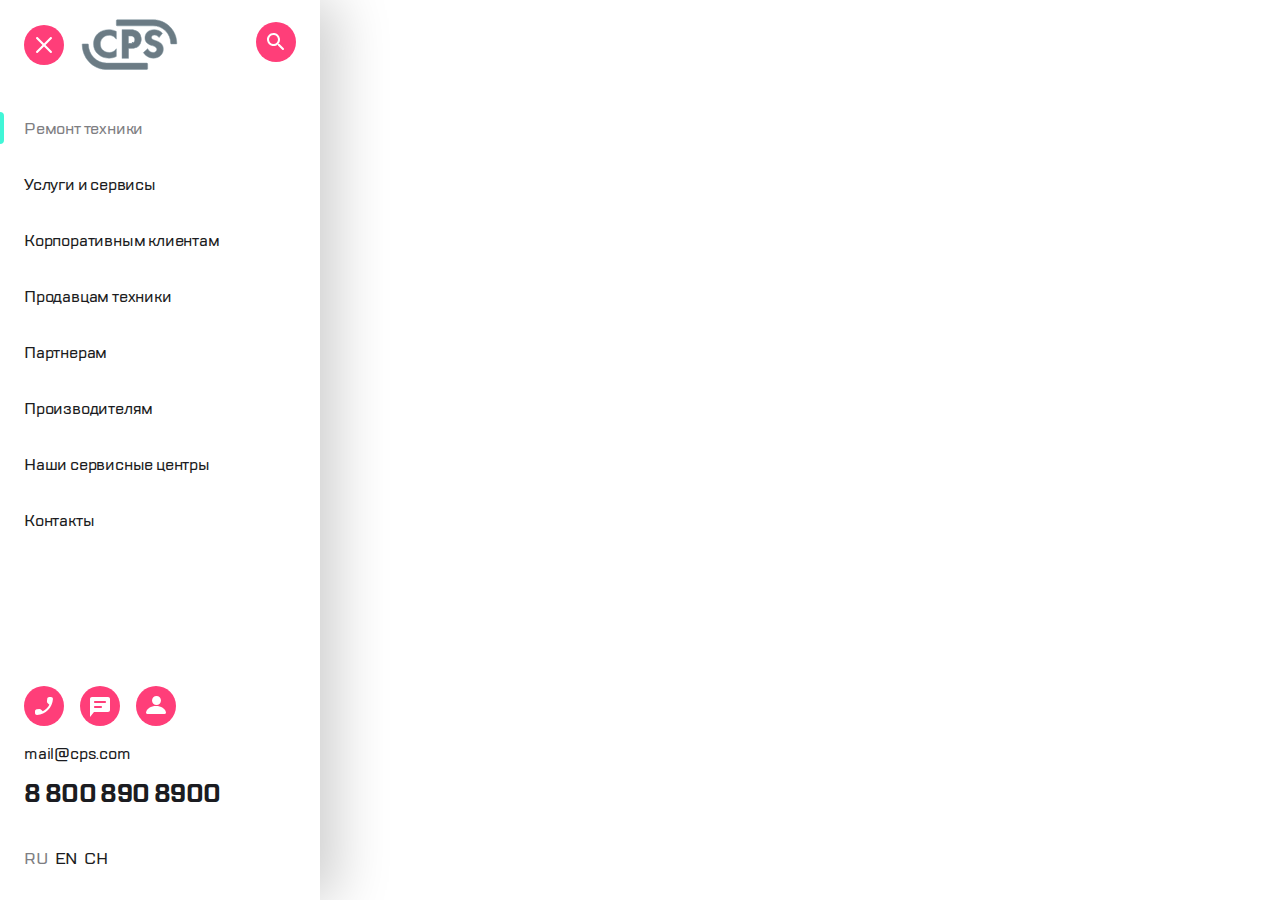
<file: index.html>
<!DOCTYPE html>
<html lang="ru">
<head>
    <meta charset="UTF-8">
    <meta name="viewport" content="width=device-width, initial-scale=1.0">
    <title>Макет 1.4 Ким</title>
    <link rel="stylesheet" href="css/normalize.css">
    <link rel="stylesheet" href="css/style.css">
</head>
<body>
    <div class="burger-open">
        <div class="burger-open__content">
            <div class="burger-open__header">
                <div class="burger-open__header-left">
                    <button class="icon">
                        <img src="assets/icon/burger.svg" alt="Закрыть меню">
                    </button>
                    <img class="logo" src="assets/icon/Group.svg" alt="Логотип">
                </div>
                <div class="burger-open__header-right">
                    <button class="icon">
                        <img src="assets/icon/search.svg" alt="Поиск">
                    </button>
                </div>
            </div>
            <div class="burger-open__body">
                <ul class="burger-open__links">
                <li class="burger-open__link burger-open__link_active">
                    <a href="#">Ремонт техники</a>
                </li>
                <li class="burger-open__link">
                    <a href="#">Услуги и сервисы</a>
                </li>
                <li class="burger-open__link">
                    <a href="#">Корпоративным клиентам</a>
                </li>
                <li class="burger-open__link">
                    <a href="#">Продавцам техники</a>
                </li>
                <li class="burger-open__link">
                    <a href="#">Партнерам</a>
                </li>
                <li class="burger-open__link">
                    <a href="#">Производителям</a>
                </li>
                <li class="burger-open__link">
                    <a href="#">Наши сервисные центры</a>
                </li>
                <li class="burger-open__link">
                    <a href="#">Контакты</a>
                </li>
                </ul>
                <div class="burger-open__info">
            <ul class="burger-open__buttons">
                <li class="icon">
                    <button>
                       <img src="assets/icon/chat copy.svg" alt="Заказать звонок">
                    </button>
                </li>
                <li class="icon">
                    <button>
                       <img src="assets/icon/chat.svg" alt="Обратная связь">
                    </button>
                </li>
                <li class="icon">
                    <button>
                       <img src="assets/icon/profile.svg" alt="Вход в личный кабинет">
                    </button>
                </li>
            </ul>
            <div class="burger-open__email">mail@cps.com</div>
            <div class="burger-open__phone">8 800 890 8900</div>
            <ul class="burger-open__lang">
                <li>
                    <button class="burger-open__lang-item burger-open__lang-item_active">RU</button>
                </li>
                <li>
                    <button class="burger-open__lang-item">EN</button>
                </li>
                <li>
                    <button class="burger-open__lang-item">CH</button>
                </li>
            </ul>
                </div>
            </div>
        </div> 
    </div>
</body>
</html>
</file>
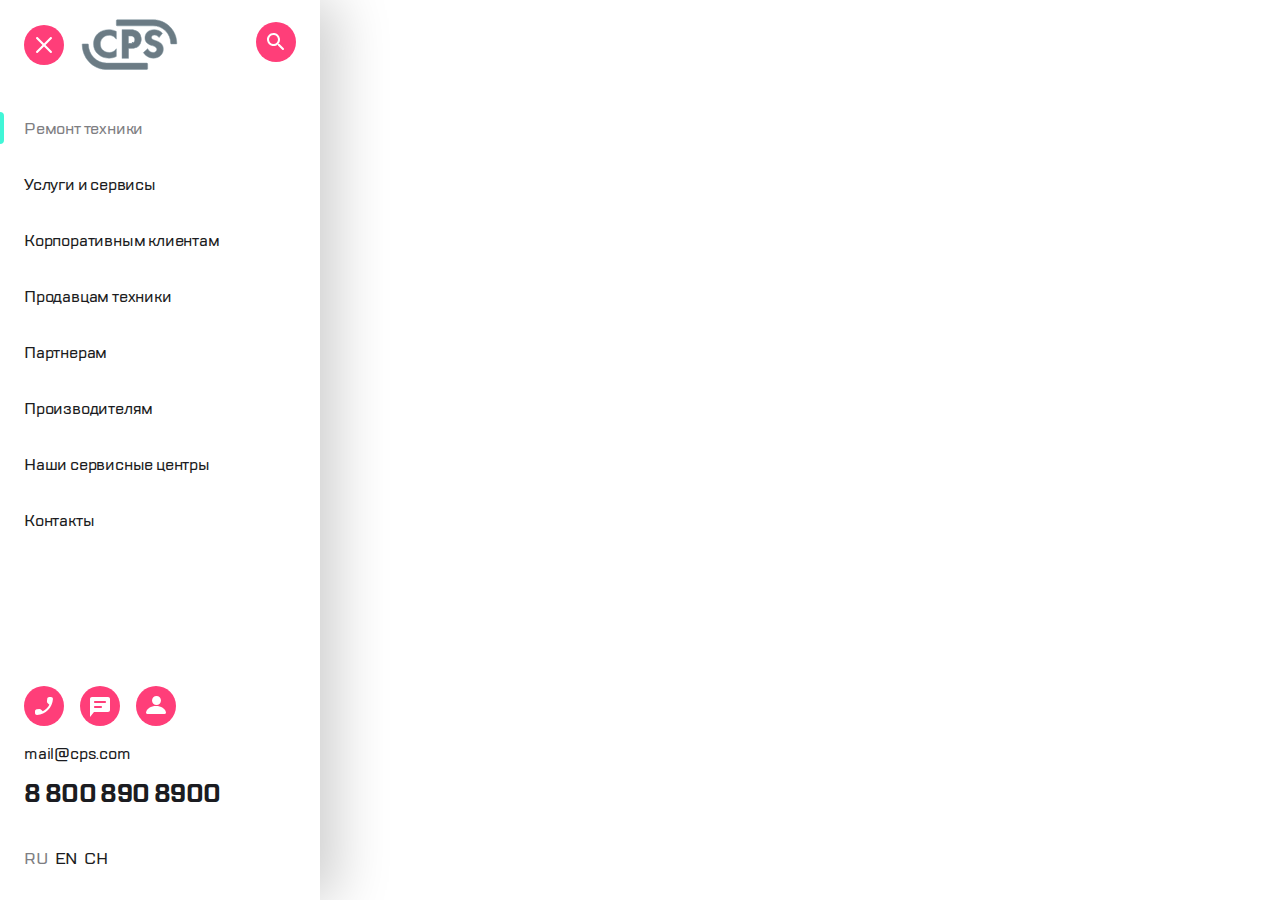
<file: html/index.html>
<!DOCTYPE html>
<html lang="ru">
<head>
    <meta charset="UTF-8">
    <meta name="viewport" content="width=device-width, initial-scale=1.0">
    <title>Макет 1.4 Ким</title>
    <link rel="stylesheet" href="../css/normalize.css">
    <link rel="stylesheet" href="../css/style.css">
</head>
<body>
    <div class="burger-open">
        <div class="burger-open__content">
            <div class="burger-open__header">
                <div class="burger-open__header-left">
                    <button class="icon">
                        <img src="../assets/icon/burger.svg" alt="Закрыть меню">
                    </button>
                    <img class="logo" src="../assets/icon/Group.svg" alt="Логотип">
                </div>
                <div class="burger-open__header-right">
                    <button class="icon">
                        <img src="../assets/icon/search.svg" alt="Поиск">
                    </button>
                </div>
            </div>
            <div class="burger-open__body">
                <ul class="burger-open__links">
                <li class="burger-open__link burger-open__link_active">
                    <a href="#">Ремонт техники</a>
                </li>
                <li class="burger-open__link">
                    <a href="#">Услуги и сервисы</a>
                </li>
                <li class="burger-open__link">
                    <a href="#">Корпоративным клиентам</a>
                </li>
                <li class="burger-open__link">
                    <a href="#">Продавцам техники</a>
                </li>
                <li class="burger-open__link">
                    <a href="#">Партнерам</a>
                </li>
                <li class="burger-open__link">
                    <a href="#">Производителям</a>
                </li>
                <li class="burger-open__link">
                    <a href="#">Наши сервисные центры</a>
                </li>
                <li class="burger-open__link">
                    <a href="#">Контакты</a>
                </li>
                </ul>
                <div class="burger-open__info">
            <ul class="burger-open__buttons">
                <li class="icon">
                    <button>
                       <img src="../assets/icon/chat copy.svg" alt="Заказать звонок">
                    </button>
                </li>
                <li class="icon">
                    <button>
                       <img src="../assets/icon/chat.svg" alt="Обратная связь">
                    </button>
                </li>
                <li class="icon">
                    <button>
                       <img src="../assets/icon/profile.svg" alt="Вход в личный кабинет">
                    </button>
                </li>
            </ul>
            <div class="burger-open__email">mail@cps.com</div>
            <div class="burger-open__phone">8 800 890 8900</div>
            <ul class="burger-open__lang">
                <li>
                    <button class="burger-open__lang-item burger-open__lang-item_active">RU</button>
                </li>
                <li>
                    <button class="burger-open__lang-item">EN</button>
                </li>
                <li>
                    <button class="burger-open__lang-item">CH</button>
                </li>
            </ul>
                </div>
            </div>
        </div> 
    </div>
</body>
</html>
</file>
<file: css/style.css>
html {
    box-sizing: border-box;
}

*,
*::before,
::after {
  box-sizing: inherit;
}
  
@font-face {
    font-family: 'TT Lakes';
    src: url('../assets/fonts/TTLakes-Regular.woff2') format('woff2'),
        url('../assets/fonts/TTLakes-Regular.woff') format('woff');
    font-weight: 400;
    font-style: normal;
    font-display: swap;
}

@font-face {
    font-family: 'TT Lakes';
    src: url('../assets/fonts/TTLakes-Bold.woff2') format('woff2'),
        url('../assets/fonts/TTLakes-Bold.woff') format('woff');
    font-weight: 700;
    font-style: normal;
    font-display: swap;
}

@font-face {
    font-family: 'TT Lakes';
    src: url('../assets/fonts/TTLakes-Medium.woff2') format('woff2'),
        url('../assets/fonts/TTLakes-Medium.woff') format('woff');
    font-weight: 500;
    font-style: normal;
    font-display: swap;
}

body {
    font-family: 'TT Lakes', sans-serif;
    font-size: 16px;
    overflow-x: hidden;
    font-style: normal;
    margin: 0 auto;
    background: #fff;
    height: 100vh;
}

ul {
    margin: 0;
    padding: 0;
    list-style: none;
  }
  
  li {
    list-style: none;
  }
  
  a {
    text-decoration: none;
  }
  
  a:visited, a:link, a:active {
    color: inherit;
  }
  
h1,
h2,
h3,
h4,
h5,
h6,
p {
  margin: 0;
  padding: 0;
}

button {
  padding: 0;
  border: none;
  background-color: transparent;
  align-items: center;
  cursor: pointer;
}

.burger-open {
    width: 320px;
    min-height: 100vh;
    display: flex;
    padding: 19px 24px 32px 24px;
    box-shadow: 16px 0px 52px 0px rgba(0.05, 0.09, 0.31, 0.2);
}
.burger-open__content {
    width: 100%;
    display: flex;
    flex-direction: column;
    gap: 47px;
}

.icon {
    width: 40px;
    height: 40px;
}

.icon:hover {
    transform: scale(1.1);
    transition: 0.5s;
}

.logo {
    width: 97px;
    height: 51px;
}

.burger-open__header {
    display: flex;
    justify-content: space-between;
    align-items: center;
}

.burger-open__header-left {
    display: flex;
    align-items: center;
    gap: 16.73px;
}

.burger-open__body {
    display: flex;
    flex-direction: column;
    justify-content: space-between;
    flex-grow: 1;
}
.burger-open__links {
    display: flex;
    flex-direction: column;
    gap: 32px;
    margin-bottom: 32px;
}

.burger-open__link {
    color: #1B1C21;
    font-weight: 500;
    line-height: 24px;
    letter-spacing: -0.2px;
    position: relative; 
}

.burger-open__link_active {
    color: #7E7E82;
}

.burger-open__link_active::before {
    content: "";
    background-color: #41F6D7;
    position: absolute;
    top: -5px;
    left: -24px;
    width: 4px;
    height: 32px;
    border-top-right-radius: 4px;
    border-bottom-right-radius: 4px;
}

.burger-open__link:hover {
    color: #FF3E79;
}

.burger-open__link:hover::before {
    content: "";
    background-color: #FF3E79;
    position: absolute;
    top: -5px;
    left: -24px;
    width: 4px;
    height: 32px;
    border-top-right-radius: 4px;
    border-bottom-right-radius: 4px;
    opacity: 0.3;
}

.burger-open__buttons {
    display: flex;
    gap: 16px;
    margin-bottom: 16px;
}

.burger-open__email {
    color: #1B1C21;
    line-height: 24px;
    letter-spacing: -0.2px;
    font-weight: 500;
    margin-bottom: 12px;
}

.burger-open__phone {
    color: #1B1C21;
    font-size: 24px;
    line-height: 32px;
    letter-spacing: -0.6px;
    font-weight: 700;
    margin-bottom: 40px;
}

.burger-open__lang {
    display: flex;
    gap: 7px;
}

.burger-open__lang-item{
    color: #1B1C21;
    letter-spacing: -0.2px;
    font-weight: 500;
}

.burger-open__lang-item:hover {
    color: #FF3E79;
}

.burger-open__lang-item_active {
    color: #7E7E82;
}
</file>
